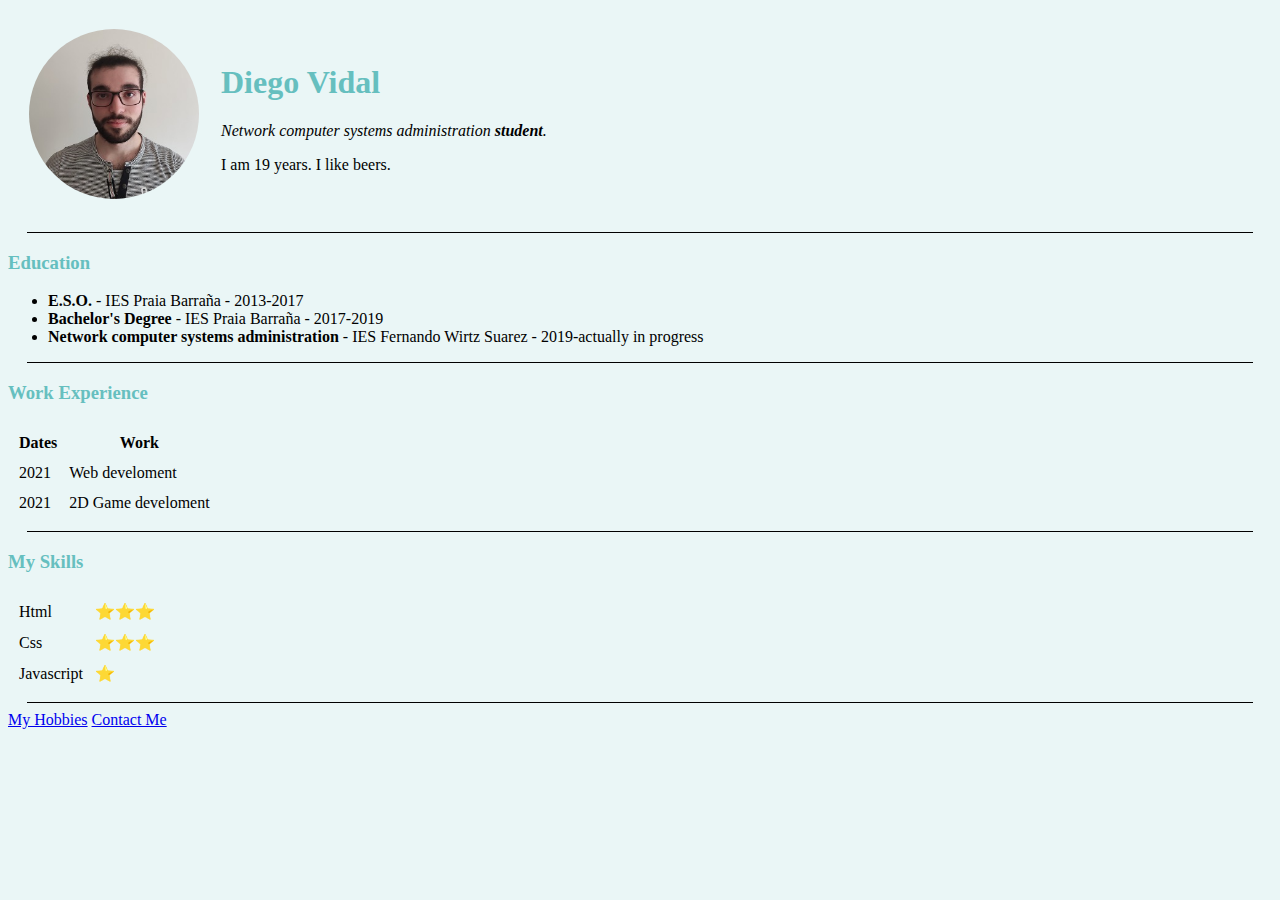
<file: index.html>
<!DOCTYPE html>
<html>
    <head>
        <meta charset="UTF-8">
        <title>Diego's Personal Site</title>
        <link rel="stylesheet" href="css/styles.css">
    </head>
    <body>
        <table cellspacing="20">
            <tbody>
                <tr>
                    <td><img id="profile" src="images/Diego.jpg" alt="Diego profile picture"></td>
                    <td> <h1>Diego Vidal</h1>
                        <p><em>Network computer systems administration <strong>student</strong>.</em></p>
                        <p>I am 19 years. I like beers.</p></td>
                </tr>
            </tbody>
        </table>     
        <hr>
        <h3>Education</h3>
        <ul>
            <li><strong>E.S.O.</strong> - IES Praia Barra&ntilde;a - 2013-2017</li>
            <li><strong>Bachelor's Degree</strong> - IES Praia Barra&ntilde;a - 2017-2019</li>
            <li><strong>Network computer systems administration</strong> - IES Fernando Wirtz Suarez - 2019-actually in progress</li>
        </ul>
        <hr>
        <h3>Work Experience</h3>
        <table cellspacing="10">
            <thead>
                <tr>
                    <th>Dates</th>
                    <th>Work</th>
                </tr>
            </thead>
            <tbody>
                <tr>
                    <td>2021</td>
                    <td>Web develoment</td>
                </tr>
                <tr>
                    <td>2021</td>
                    <td>2D Game develoment</td>
                </tr>
            </tbody>
        </table>
        <hr>
        <h3>My Skills</h3>
        <table cellspacing="10">
            <tbody>
                <tr>
                    <td>Html</td>
                    <td>⭐⭐⭐</td>
                </tr>
                <tr>
                    <td>Css</td>
                    <td>⭐⭐⭐</td>
                </tr>
                <tr>
                    <td>Javascript</td>
                    <td>⭐</td>
                </tr>
            </tbody>
        </table>
        <hr>
        <a href="hobbies.html">My Hobbies</a>
        <a href="contact-me.html">Contact Me</a>
    </body>
</html>
</file>
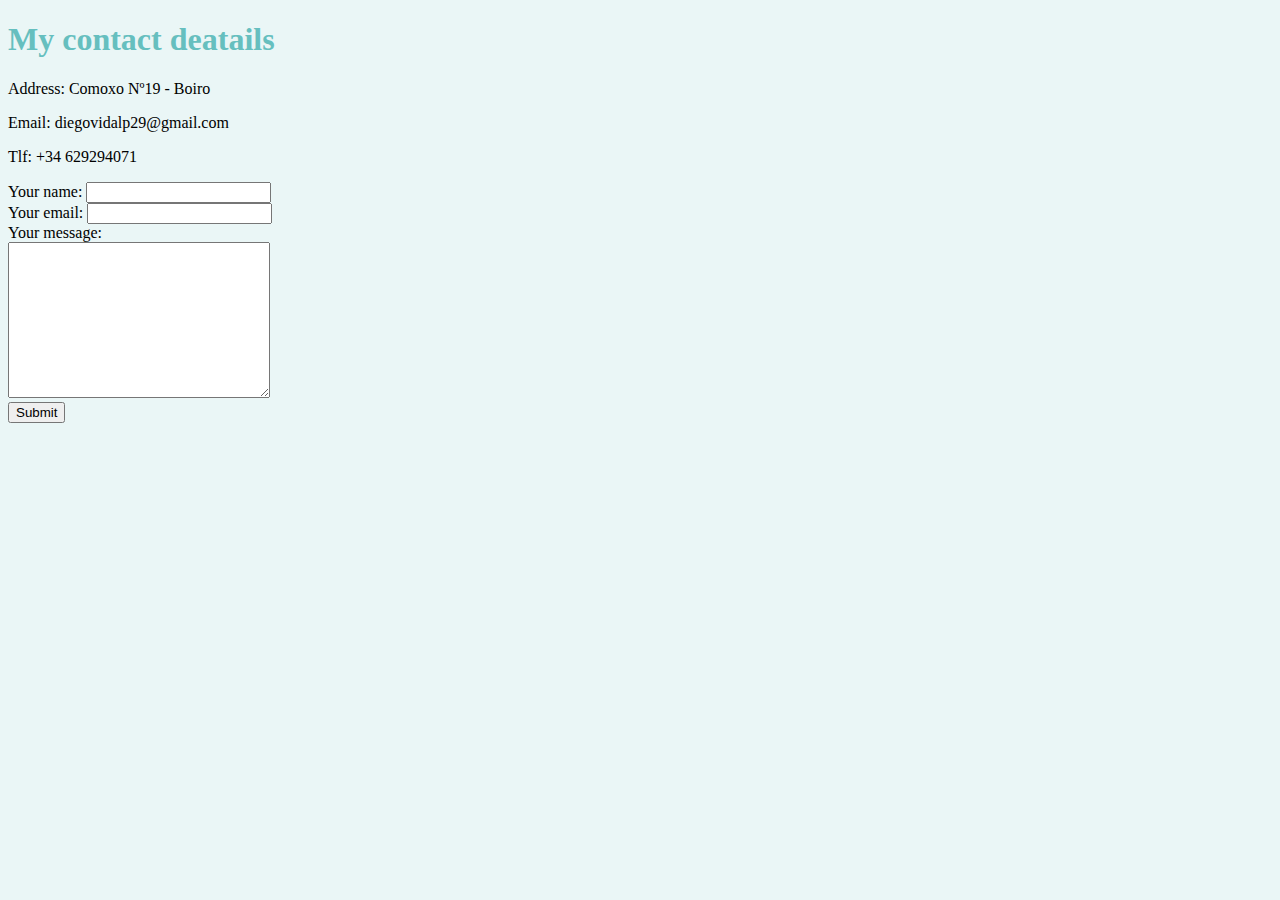
<file: contact-me.html>
<!DOCTYPE html>
<html>
<head>
    <meta charset="UTF-8">
    <title>Contact Me</title>
    <link rel="stylesheet" href="css/styles.css">
</head>
<body>
    <h1>My contact deatails</h1>
    <p>Address: Comoxo Nº19 - Boiro</p>
    <p>Email: diegovidalp29@gmail.com</p>
    <p>Tlf: +34 629294071</p>
    <form action="mailto:diegovidalp29@gmail.com" method="post" enctype="text/plain">
        <label>Your name:</label></td>
        <input type="text" name="yourName"></td>
        <br>
        <label>Your email:</label></td>
        <input type="email" name="yourEmail"></td>
        <br>
        <label>Your message:</label></td>
        <br>
        <textarea name="yourMessage" cols="30" rows="10"></textarea>
        <br>
        <input type="submit" value="Submit">
    </form>
</body>
</html>
</file>
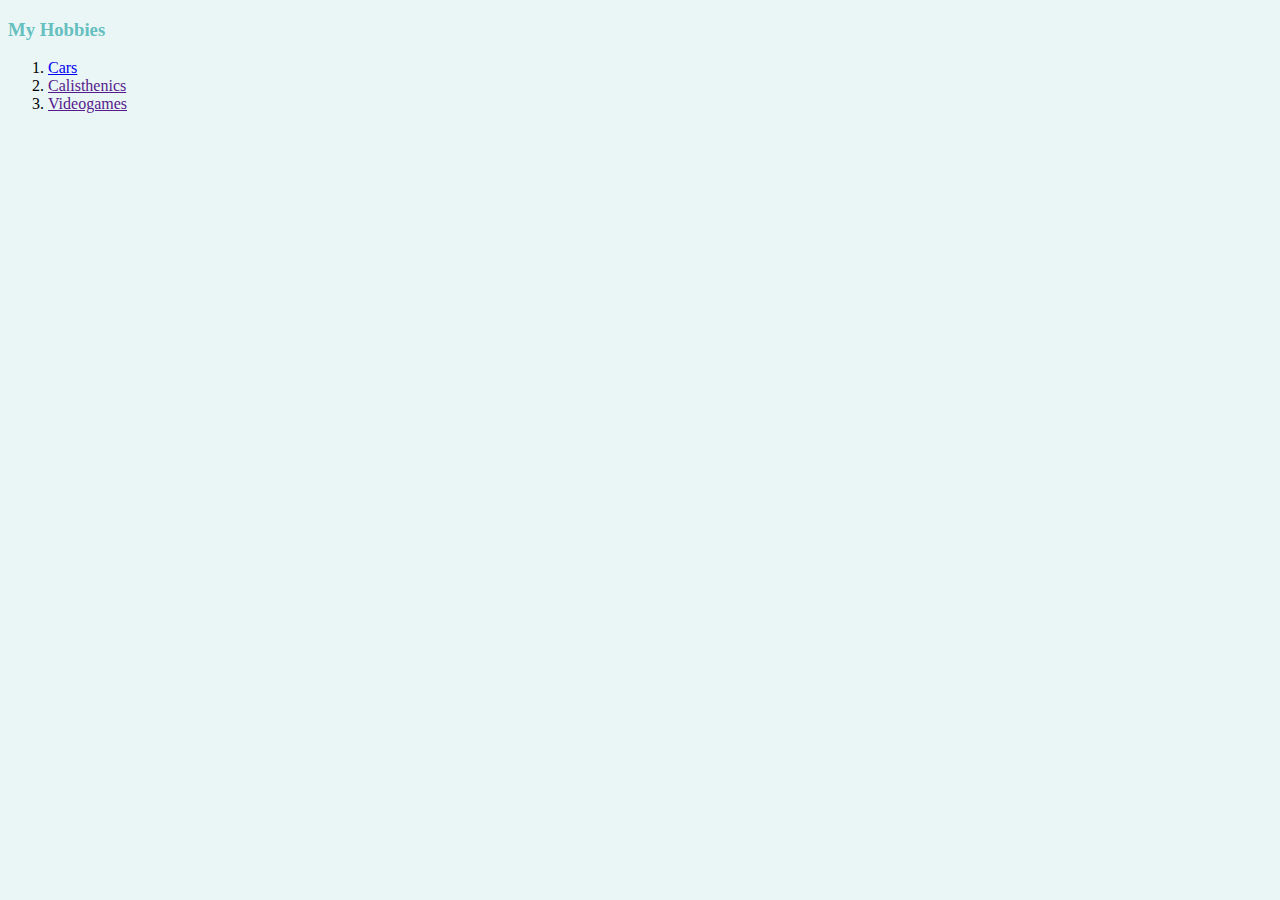
<file: hobbies.html>
<!DOCTYPE html>
<html>
<head>
    <meta charset="UTF-8">
    <title>My Hobbies</title>
    <link rel="stylesheet" href="css/styles.css">
</head>
<body>
    <h3>My Hobbies</h3>
    <ol>
        <li><a href="https://www.rentcardeluxe.es/blog/tag/luxury-cars/">Cars</a></li>
        <li><a href="">Calisthenics</a></li>
        <li><a href="">Videogames</a></li>
    </ol>
</body>
</html>
</file>
<file: css/styles.css>
body{
    background-color: #eaf6f6;
}

#profile{
    height: 170px;
    border-radius: 100%;
}
h1{
    color: #66bfbf;
}
h3{
    color: #66bfbf;
}
hr{
    background-color: black;
    border: none;
    height: 1px;
    width: 97%;
}
</file>
